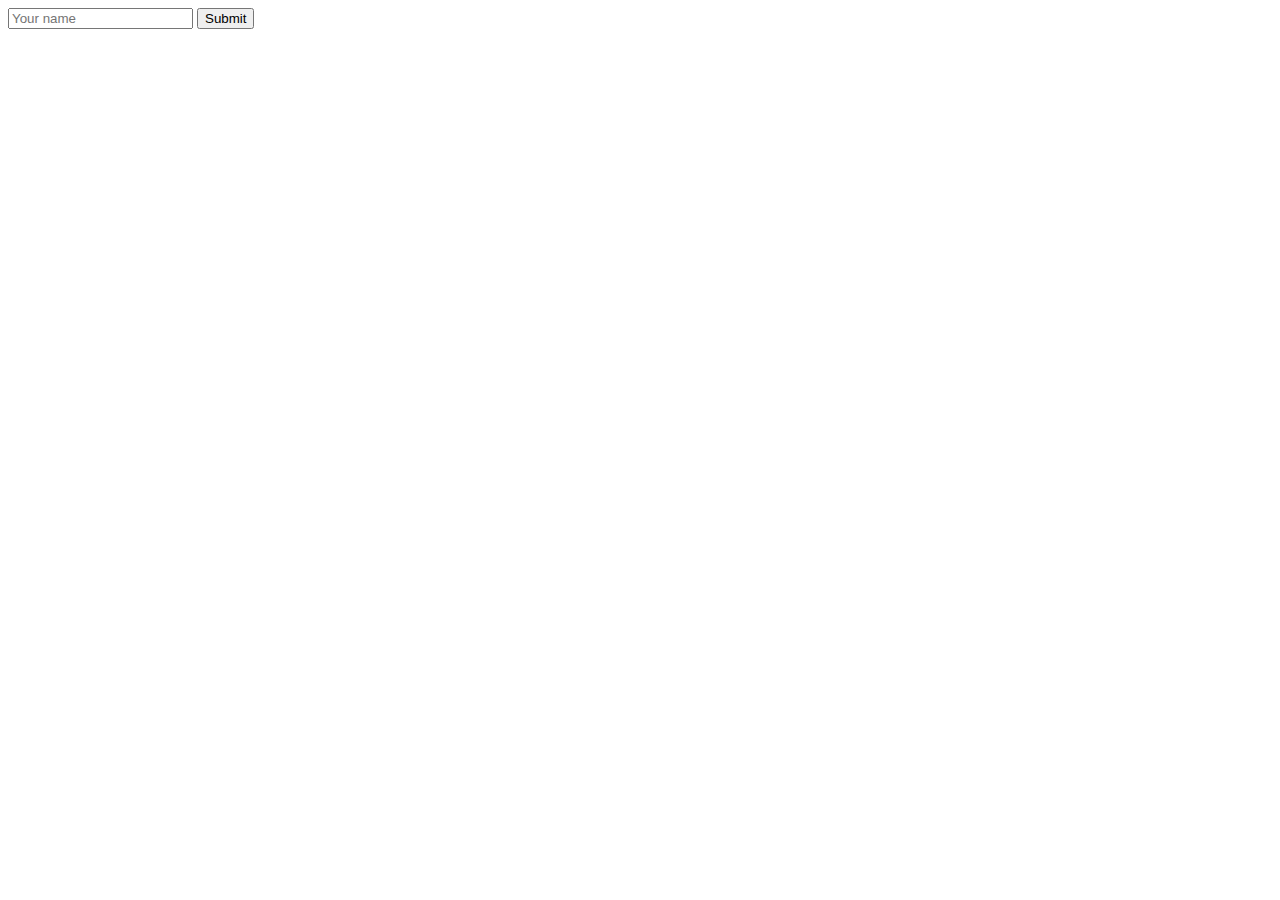
<file: rungomail-test.html>
<!Doctype html>
<html>
  <head>
    <title>testing mail server</title>
  </head>
 <body>
   <form method="post" action="https://rungo-mail.sadikirungo.repl.co">
     <input type="text" name="name" placeholder="Your name"/>
     <input type="submit">
   </form>
 </doby>
</html>
</file>
